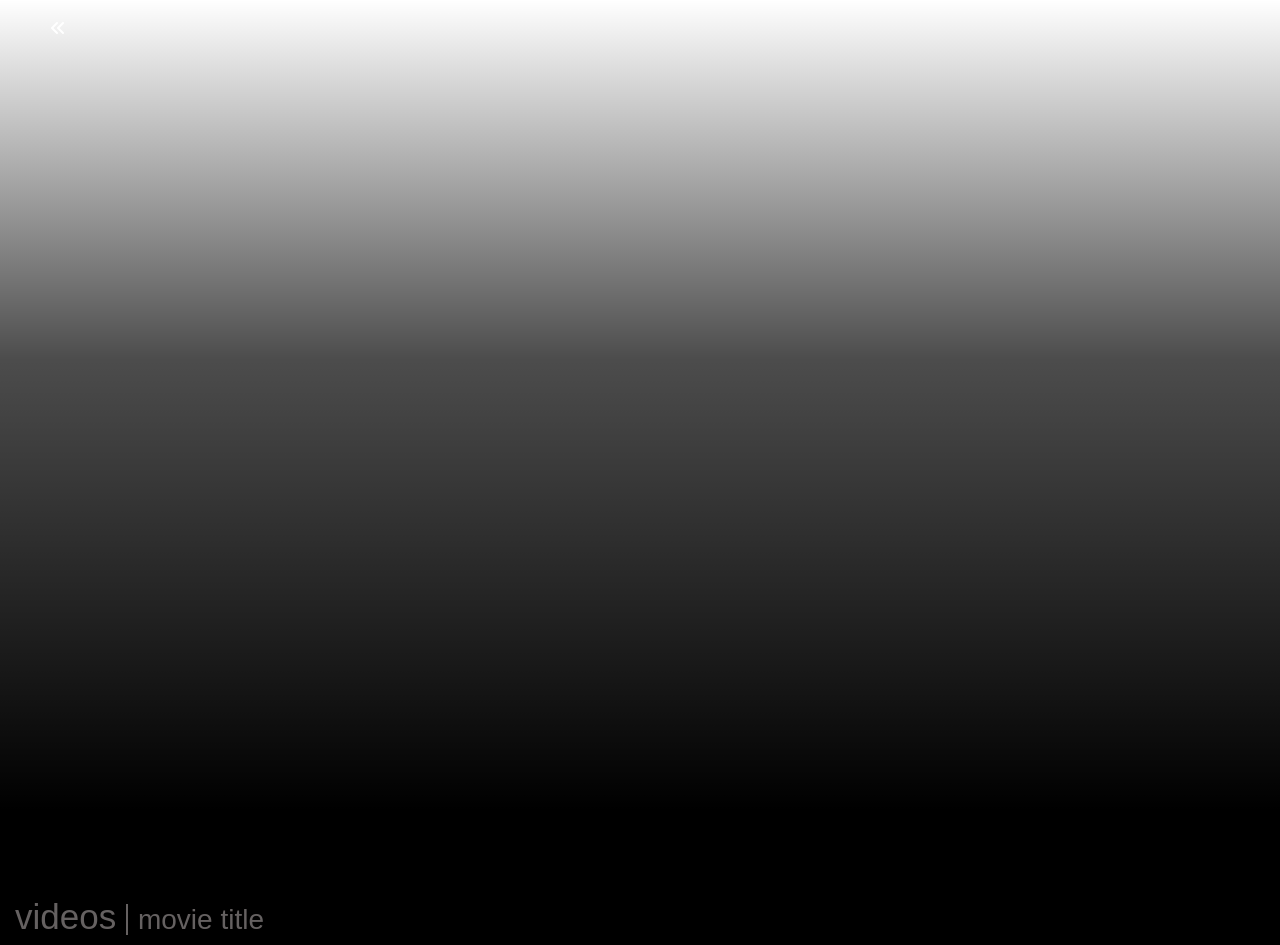
<file: movimain.html>
<!DOCTYPE html>
<html lang="en">

<head>
    <meta charset="UTF-8">
    <meta name="viewport" content="width=device-width, initial-scale=1.0">
    <title>movimain</title>
    <link rel="stylesheet" href="https://cdnjs.cloudflare.com/ajax/libs/font-awesome/6.5.1/css/all.min.css"
        integrity="sha512-DTOQO9RWCH3ppGqcWaEA1BIZOC6xxalwEsw9c2QQeAIftl+Vegovlnee1c9QX4TctnWMn13TZye+giMm8e2LwA=="
        crossorigin="anonymous" referrerpolicy="no-referrer" />

    <link rel="stylesheet" href="https://cdn.jsdelivr.net/npm/bootstrap@4.6.2/dist/css/bootstrap.min.css"
        integrity="sha384-xOolHFLEh07PJGoPkLv1IbcEPTNtaed2xpHsD9ESMhqIYd0nLMwNLD69Npy4HI+N" crossorigin="anonymous">
        <link rel="stylesheet" href="https://cdnjs.cloudflare.com/ajax/libs/OwlCarousel2/2.3.4/assets/owl.carousel.min.css" integrity="sha512-tS3S5qG0BlhnQROyJXvNjeEM4UpMXHrQfTGmbQ1gKmelCxlSEBUaxhRBj/EFTzpbP4RVSrpEikbmdJobCvhE3g==" crossorigin="anonymous" referrerpolicy="no-referrer" />
        <link rel="stylesheet"
            href="https://cdnjs.cloudflare.com/ajax/libs/OwlCarousel2/2.3.4/assets/owl.theme.default.min.css"
            integrity="sha512-sMXtMNL1zRzolHYKEujM2AqCLUR9F2C4/05cdbxjjLSRvMQIciEPCQZo++nk7go3BtSuK9kfa/s+a4f4i5pLkw=="
            crossorigin="anonymous" referrerpolicy="no-referrer" />
    <link rel="stylesheet" href="./assets/css/style.css">
</head>

<body>
    <section class="heroimg" >
        <i class="fa-solid fa-angles-left backpage" id="backpageid"></i>
        <div class="bgimg" id="heroimgid"></div>
        <div class="container movicontainer h-100">
            <div class="row h-100">
                <div class="col-md-6" id="movimaincontainer">
                    <!-- <figure class="figinfo">
                        <div class="allinform">
                        <img src="
                " alt="">
                        <figcaption>
                            <h2>
                                movi title
                            </h2>
                            <ul class="movidetailse">
                                <li>2023</li>
                                <li>
                                    <span class="spambox">
                                        u
                                    </span>
                                </li>
                                <li>
                                    123 min
                                </li>
                                <li class="d-flex flex-column">
                                    crime,action,movies
                                </li>

                            </ul>
                            <p class="overview">
                         ipsam velit neque at aque veritatis molestias quibu
                            </p>
                            <p class="starcasts">
                            caption,ironman,spiderman
                                
                            </p>
                        </figcaption>
                    </div>
                    </figure>  -->
                </div>
                <div class="col-md-6"></div>

            </div>
        </div>
    </section>

    <section class=" movivideo">
        <div class="container">
            <div class="row">
                <div class="col-md-12">
                   
                    <h2 class="primaryhead" >
                        videos <small>movie title</small>
                    </h2>
                
                </div>
            </div>
            <div class="row">
                <div class="col-md-12">
                    <div class="owl-carousel owl-theme sldeani" id="videoslider">
                        <!-- <div class="item">
                            
                                    <figure>
                                        <img src="https://img.youtube.com/vi/qiuSBWVdgLI/0.jpg" class="videoimg" alt="">
                                        <figcaption class="playimg">
                                            <i class="fa-regular fa-circle-play fa-3x"></i>
                                        </figcaption>
                                    </figure>
                                </div> -->

                    </div>
                </div>
            </div>
        </div>
    </section>
    <div class="backdrop d-none" id="backdrop">
        <i class="fa-solid fa-xmark"></i>
    </div>
    <div class="trailermodel d-none" id="trailermodel">
        <iframe id="iframeyoutubevideo" height="400px" width="100%" frameborder="0" allowfullscreen ></iframe>
    </div>
    <script src="https://cdnjs.cloudflare.com/ajax/libs/jquery/3.7.1/jquery.min.js"
    integrity="sha512-v2CJ7UaYy4JwqLDIrZUI/4hqeoQieOmAZNXBeQyjo21dadnwR+8ZaIJVT8EE2iyI61OV8e6M8PP2/4hpQINQ/g=="
    crossorigin="anonymous" referrerpolicy="no-referrer"></script>
<script src="https://cdnjs.cloudflare.com/ajax/libs/OwlCarousel2/2.3.4/owl.carousel.min.js"
    integrity="sha512-bPs7Ae6pVvhOSiIcyUClR7/q2OAsRiovw4vAkX+zJbw3ShAeeqezq50RIIcIURq7Oa20rW2n2q+fyXBNcU9lrw=="
    crossorigin="anonymous" referrerpolicy="no-referrer"></script>
    
    <script src="./assets/js/utility.js"></script>
    <script src="./assets/js/movimain.js"></script>

</body>

</html>
</file>
<file: assets/css/style.css>
.container {
    max-width: 1440px;
    width: 100%;
}

.movicard {
    height: 100vh;
}

.movicard img {
    height: 100%;
    object-fit: cover;
    /* cursor: pointer;
    background-position: center; */

}

/* figcaption.caption {
    position: absolute;
    top: 0;
    left: 0;
    width: 50%;
    color: white;
    background-image: linear-gradient(to right, rgba(0, 0, 0, 0.7), rgba(0, 0, 0, 0.5)80%, transparent);
    height: 100%;
} */
.movicard .caption {
    position: absolute;
    top: 0;
    left: 0;
    height: 100%;
    background-image: linear-gradient(to right, rgba(0, 0, 0, 0.7) 40%, rgba(0, 0, 0, 0.6) 60%, rgba(0,0,0,.4) 75%, transparent);
    color:white;
}

button.owl-prev,
.owl-next {
    position: absolute;
    top: 50%;
    color: white !important;
    font-size: 30px !important;
}

.owl-next {
    right: 10px;

}

.owl-prev {
    left: 10px;

}

.owl-dots {
    bottom: 20px;
    position: absolute;
    text-align: center;
    left: 0;

    width: 100%;
}


/* for movimain  */
.heroimg {
    /* height: 100vh;
    width: 100%;
    background-size: cover;
    background-position: center;
    background-attachment: fixed;
    position: relative; */

        height: 100vh;
        width: 100%;
        position: relative;
    
}
.bgimg {
    background-position: center;
    background-size: cover;
    background-repeat: no-repeat;
    background-attachment: fixed;
    object-fit: cover;
    height: 100%;
    width: 100%;
}
.movicontainer {
    position: absolute;
    top: 0;
    left: 0;
}



 ul.movidetailse {
    display: flex;
    list-style: none;
    /* margin-left: -55px; */
} 

.movidetailse li {
    border-right: 2px solid rgb(201, 185, 185);
    padding: 0 15px 0 15px;
}

.movidetailse li:last-child {
    border: 0px;
}

.movidetailse li:first-child {
    padding-left: opx;
}

span {
    display: block;
    border: 2px solid;
    padding: 0 10px;
}

img.figlogo {
    max-width: 200px;

}
.movieimg .logo {
    display: inline-block;
    position: absolute;
    top: 10%;
}


.backpage {
    position: absolute;
    z-index: 10;
    top: 20px;
    left: 50px;
    color: white;
}

/* .heroimg::before {
    content: '';
    position: absolute;
    background-image: linear-gradient(0deg, rgba(30, 21, 21, 0.653), rgba(0, 0, 0, 0.516), transparent);
    bottom: -400px;
    left: 0px;
    width: 100%;
    display: block;
    height: 50vh;
    z-index: 10;
} */
.heroimg::before {
    content: "";
    height: 100%;
    width: 100%;
    background-image: linear-gradient(to top, rgba(0, 0, 0) 10%, rgba(0, 0, 0, 0.7) 60%, transparent);
    display: inline-block;position: absolute;
}

/* videocss */


.primaryhead {
    font-size: 35px;
    font-weight: 400px;
    line-height: 34px; 
    color: rgb(199 190 190 / 51%);
}

.movivideo{
    background-color:black;
    
}
.primaryhead small {
    color: rgb(199 190 190 / 51%);
    border-left: 2px solid;
    padding-left: 10px;
}

/* .movivideo.container{
    background-color: black;
} */
img.videoimg {
    width: 100%;
    height: 100%;
    position: relative;
   
}
.playimg {
    position: absolute;
    top: 40%;
    left: 45%;
    align-items: center;
}

i.fa-regular.fa-circle-play.fa-2x {
    background-color: rgb(18, 14, 14);
    border-radius: 12px;
    color: rgb(244, 247, 248);
}
.paraname{
    color: beige;
    font-size: 30px;
    font-style: italic;
}
.backdrop{
position:fixed;
top: 0px;
left: 0px;
width: 100%;
height: 100vh;
background-color: rgba(0, 0, 0, 0.9);
z-index: 9; 
}
.trailermodel{
position:fixed;
top: 40%;
left: 20%;
width: 60%;
height: 100vh;
background-color: rgba(0, 0, 0, 0.9);
z-index: 8; 
}
.backdrop i{
   position:absolute;
   top: 20px;
   left: 20px;
   color: brown;
   cursor: pointer;
   transition: all 0.4s ease-in-out;
}
</file>
